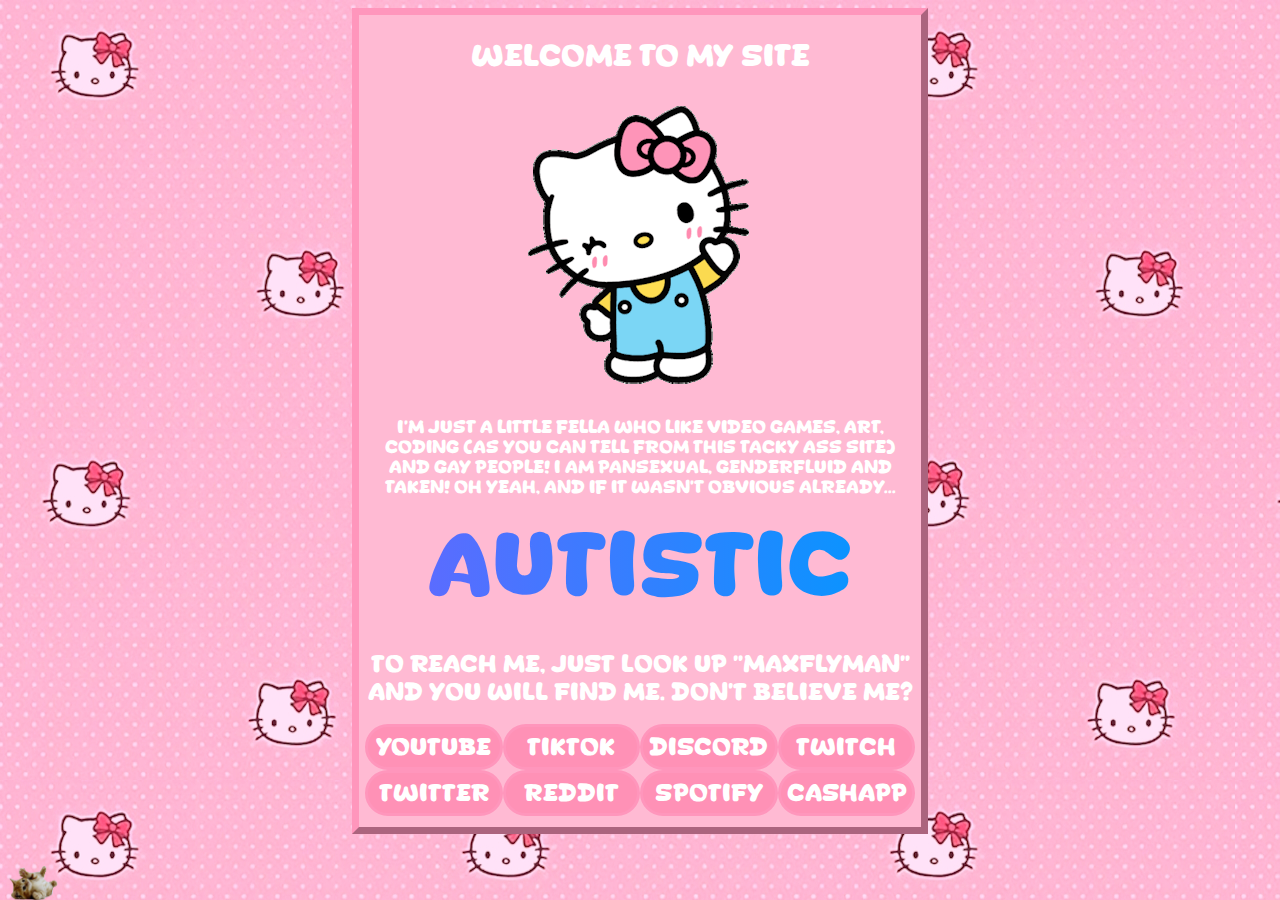
<file: html/me.html>
<html>
    <head>
        <title>MaxFlyMans Land</title>
    </head>
    <body id="bod">
        <div id="window">
            <br>
            <p1>
                <center>
                    Welcome To My Site
                </center>
            </p1>
            <img src="../media/images/kittywave.gif" id="kittywave">
            <p2>
                <center>
                    I'm just a little fella who like video games, art, coding (as you can tell from this tacky ass site) and gay people! I am pansexual, genderfluid and taken! Oh yeah, and if it wasn't obvious already...
                </center>
            </p2>
            <br>
            <div id="autistic">
                <center>
                    AUTISTIC
                </center>
            </div>
            <br>
            <br>
            <p3>
                <center>
                    To reach me, just look up "MaxFlyMan" and you WILL find me. Don't believe me?
                </center>
            </p3>
            <p4>
                
            </p4>
            <br>
            <div id="buttons">
                <button class="button" onclick="yt()">Youtube</button>
                <button class="button" onclick="tt()">TikTok</button>
                <button class="button" onclick="disc()">Discord</button>
                <button class="button" onclick="twch()">Twitch</button>
                <button class="button" onclick="twit()">Twitter</button>
                <button class="button" onclick="redd()">Reddit</button>
                <button class="button" onclick="spot()">Spotify</button>
                <button class="button" onclick="cash()">Cashapp</button>
            </div>
        </div>
        <img src="../media/images/kitty.png" id="kitty" onclick="meow()">
    </body>
    <link rel="stylesheet" href="../css/me.css">
    <script type="text/javascript" src="../js/me.js"></script>
    <script type="text/javascript" src="../js/sparkle.js"></script>
    <link rel="icon" type="image/x-icon" href="../media/images/favicon.ico">
</html>
</file>
<file: css/me.css>
@font-face { font-family: Willkids; src: url(../media/font/Willkids.ttf); } 


@keyframes zoom {
    0% {width: 500px;}
    50% {width: 900px;}
    100% {width: 500px;}
}



html {
    overflow: hidden;
    cursor: url(../media/images/cursor.png), none;
    background: url(../media/images/bg.jpg);
    background-repeat: repeat;
    animation: animatedBackground 2s linear infinite;
}

@keyframes animatedBackground {
    0% {
        background-position: 0 0;
    }
    100% {
        background-position: -1235px 780px;
    }
}

#window {
    margin: auto;
    height: 800px;
    width: 550px;
    background-color: #ffbad3;
    border: 7px outset #ff96bc;
    padding: 6px
}

p1 {
    font-size: 29;
    font-family: Willkids;
    color: #ffffff
}

#kittywave {
    width: 500px;
    height: 344px;
    object-position: 24px 0px;
}

p2 {
    font-size: 17;
    font-family: Willkids;
    color: #ffffff
} 


#autistic {
    font-size: 85;
    font-family: Willkids;
    background: linear-gradient(to right, #6666ff, #0099ff , #00ff00, #ff3399, #6666ff);
    -webkit-background-clip: text;
    background-clip: text;
    color: transparent;
    animation: rainbow_animation 6s ease-in-out infinite;
    background-size: 400% 100%;
}

@keyframes rainbow_animation {
    0% {
        background-position: 0 0;
    }

    50% {
        background-position: 100% 0;
    }

    100% {
        background-position: 0 0;
    }
}

p3 {
    font-size: 23;
    font-family: Willkids;
    color: #ffffff
}

p4 {
    font-size: 17;
    font-family: HELP;
    color: #000000
} 

#buttons {
    display: table;
}

.button {
    cursor: url(../media/images/cursorclicker.png), none;
    font-size: 23;
    font-family: Willkids;
    color: #ffffff;
    background-color: rgb(255, 145, 182);
    border: 3px solid #ff96bc;
    border-radius: 35px;
    padding: 6px;
    width: 25%;
}
  
@-moz-document url-prefix() {
    .button {
        width: 24.45%;
    }
}
  

#kitty {
    width: 50px;
    height: 34px;
    position: fixed;
    bottom:0%;
    cursor: url(../media/images/cursorclicker.png), none;
}

#backdoor {
    position: fixed;
    width: 50px;
    height: 100px;
    bottom: 0%;
    right: 0%;
    z-index: -10;
    display: flex
}

#door {
    border: solid;
    border-color: #ff0000;
    border-width: 4px;
    position: fixed;
    width: 50px;
    height: 100px;
    bottom: 0%;
    right: 0%;
    z-index: 10;
}

.dooropen {
    transform: perspective(1200px) translateZ(0px) translateX(0px) translateY(0px) rotateY(-105deg);
}
</file>
